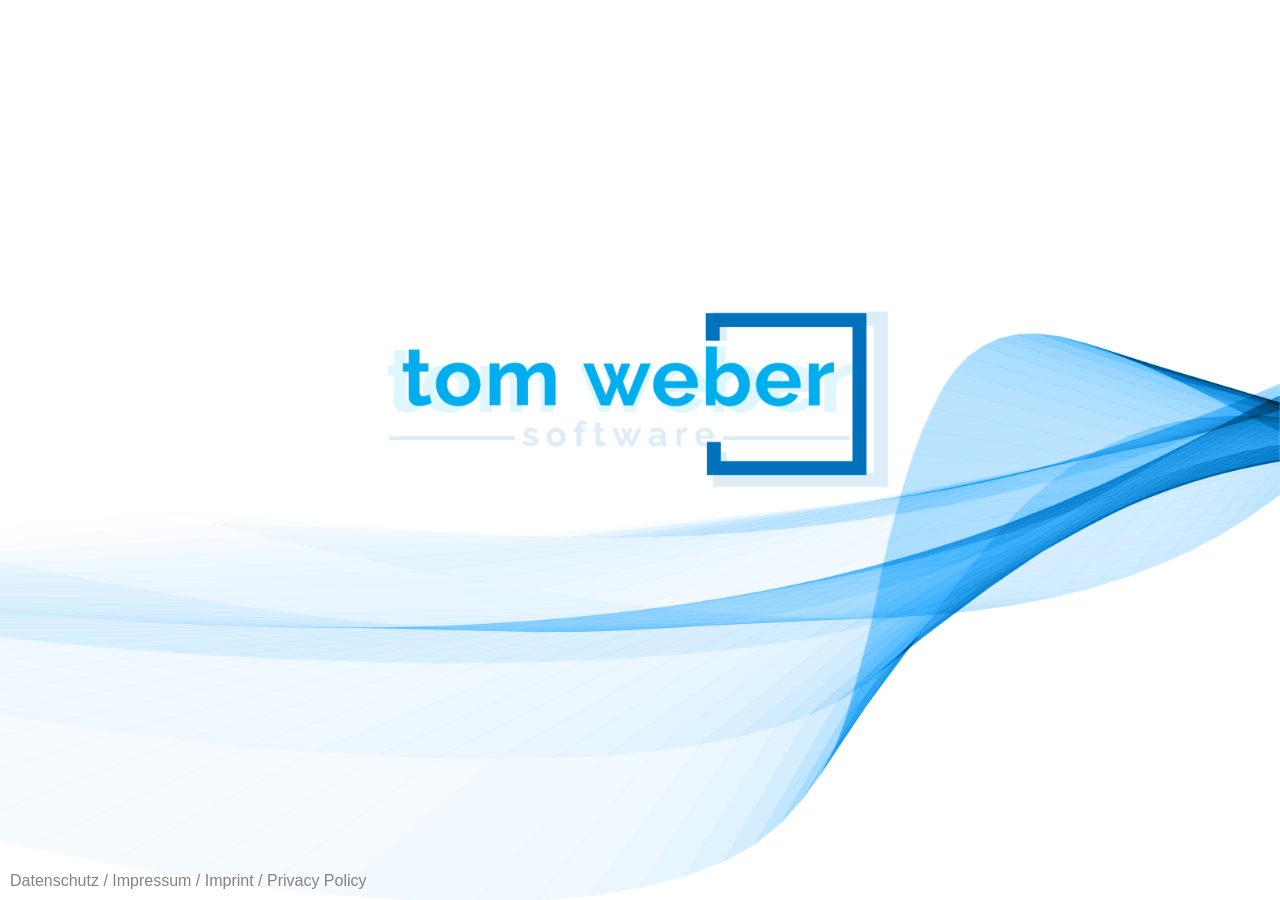
<file: index.html>
<!DOCTYPE html>
<html lang="en">
<head>
  <meta charset="UTF-8" />
  <meta name="viewport" content="width=device-width, initial-scale=1.0" />
  <title>Tom Weber Software</title>
  <link rel="stylesheet" href="style.css" />
  <link rel="icon" href="favicon.ico" type="image/x-icon" />
</head>
<body>
  <div class="background"></div>

  <main>
    <div class="overlay">
      <img src="animatedoverlay.png" alt="Animated Overlay" />
    </div>
  </main>

  <footer class="contact-image">
    <a href="privacy.htm" aria-label="Privacy Policy and Legal Information">
      Datenschutz / Impressum / Imprint / Privacy Policy
    </a>
  </footer>
</body>
</html>
</file>
<file: style.css>
/* ======= BASE ======= */
/* ======= Ajustes em body (sem imagem de fundo mais) ======= */
body {
    font-family: Arial, Helvetica, sans-serif;
    margin: 0;
    padding: 0;
    color: #838383;
    overflow-x: hidden;
    height: 100vh;
    display: flex;
    justify-content: center;
    align-items: center;
    flex-direction: column;
}

.background {
    position: fixed;
    top: 0;
    left: 0;
    width: 100vw;
    height: 100vh;
    background-image: url('back_halftransparent.png');
    background-repeat: no-repeat;
    background-position: center center;
    background-size: cover;
    background-attachment: fixed;
    z-index: -1;
}

/* ======= OVERLAY ======= */
.overlay {
    position: fixed;
    top: 44%;
    left: 42.8%;
    transform: translate(-50%, -50%);
    width: 50vw;
    height: 50vh;
    display: flex;
    align-items: center;
    justify-content: center;
    z-index: 2;
    pointer-events: none;
}

.overlay img {
    width: 100%;
    height: 100%;
    object-fit: contain;
    object-position: 100% center; /* Ajuste aqui o foco visual */
}


/* ======= RODAPÉ ======= */
.contact-image {
    position: fixed;
    left: 0;
    bottom: 0;
    z-index: 1000;
}

.contact-image a {
    display: block;
    color: #838383;
    text-decoration: none;
    padding: 10px;
}

.contact-image a:hover {
    text-decoration: underline;
}
</file>
